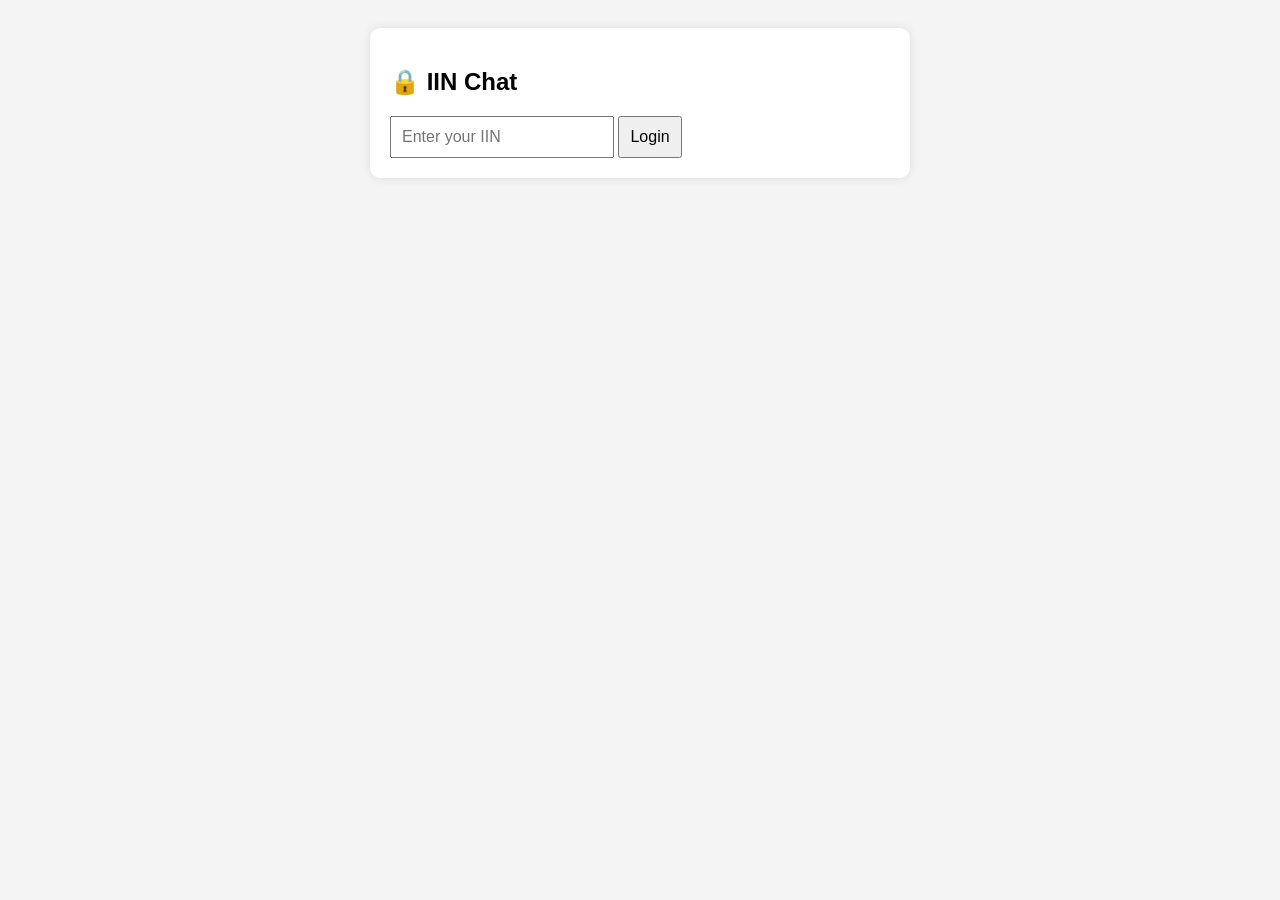
<file: testwtsp.html>
<!DOCTYPE html>
<html lang="en">
<head>
  <meta charset="UTF-8" />
  <meta name="viewport" content="width=device-width, initial-scale=1.0" />
  <title>IIN Secure Chat Demo</title>
  <style>
    body { font-family: sans-serif; padding: 20px; background: #f4f4f4; }
    .chat-box { background: #fff; padding: 20px; border-radius: 10px; max-width: 500px; margin: auto; box-shadow: 0 0 10px rgba(0,0,0,0.1); }
    .messages { height: 200px; overflow-y: auto; border: 1px solid #ccc; margin-bottom: 10px; padding: 10px; background: #fafafa; }
    .input-group { display: flex; gap: 10px; }
    input, button { padding: 10px; font-size: 1em; }
    .message { margin-bottom: 10px; }
  </style>
</head>
<body>
  <div class="chat-box">
    <h2>🔒 IIN Chat</h2>
    <div>
      <input type="text" id="iin" placeholder="Enter your IIN" />
      <button onclick="login()">Login</button>
    </div>
    <div id="chat" style="display:none;">
      <p>Logged in as: <strong id="currentUser"></strong></p>
      <input type="text" id="recipient" placeholder="Recipient IIN" /><br/><br/>
      <div class="messages" id="messages"></div>
      <div class="input-group">
        <input type="text" id="msg" placeholder="Enter message" />
        <button onclick="sendMessage()">Send</button>
      </div>
    </div>
  </div>

  <script>
    let users = {}; // Simulates a user directory
    let currentUser = null;

    // Simulate key generation (NOT real secure keys!)
    function generateKeyPair(iin) {
      return {
        publicKey: btoa(iin + "-pub"),
        privateKey: btoa(iin + "-priv"),
      };
    }

    function login() {
      const iin = document.getElementById("iin").value.trim();
      if (!iin) return alert("Enter a valid IIN");
      if (!users[iin]) {
        users[iin] = generateKeyPair(iin);
      }
      currentUser = iin;
      document.getElementById("currentUser").textContent = iin;
      document.getElementById("chat").style.display = "block";
    }

    function encrypt(message, recipientIIN) {
      const pubKey = users[recipientIIN]?.publicKey;
      if (!pubKey) return null;
      return btoa(`${message}|${pubKey}`);
    }

    function decrypt(encMessage, userIIN) {
      const privKey = users[userIIN]?.privateKey;
      if (!privKey) return null;
      const raw = atob(encMessage);
      return raw.split("|")[0];
    }

    function sendMessage() {
      const recipient = document.getElementById("recipient").value.trim();
      const msg = document.getElementById("msg").value;

      if (!recipient || !msg) {
        alert("Recipient and message are required.");
        return;
      }

      if (!users[recipient]) {
        users[recipient] = generateKeyPair(recipient); // Auto-create recipient
      }

      const encrypted = encrypt(msg, recipient);
      const decrypted = decrypt(encrypted, recipient); // Simulate recipient

      const messagesDiv = document.getElementById("messages");
      messagesDiv.innerHTML += `<div class='message'><b>You:</b> ${msg}<br/><b>Encrypted:</b> ${encrypted}<br/><b>Recipient sees:</b> ${decrypted}</div>`;
      document.getElementById("msg").value = "";
    }
  </script>
</body>
</html>
</file>
